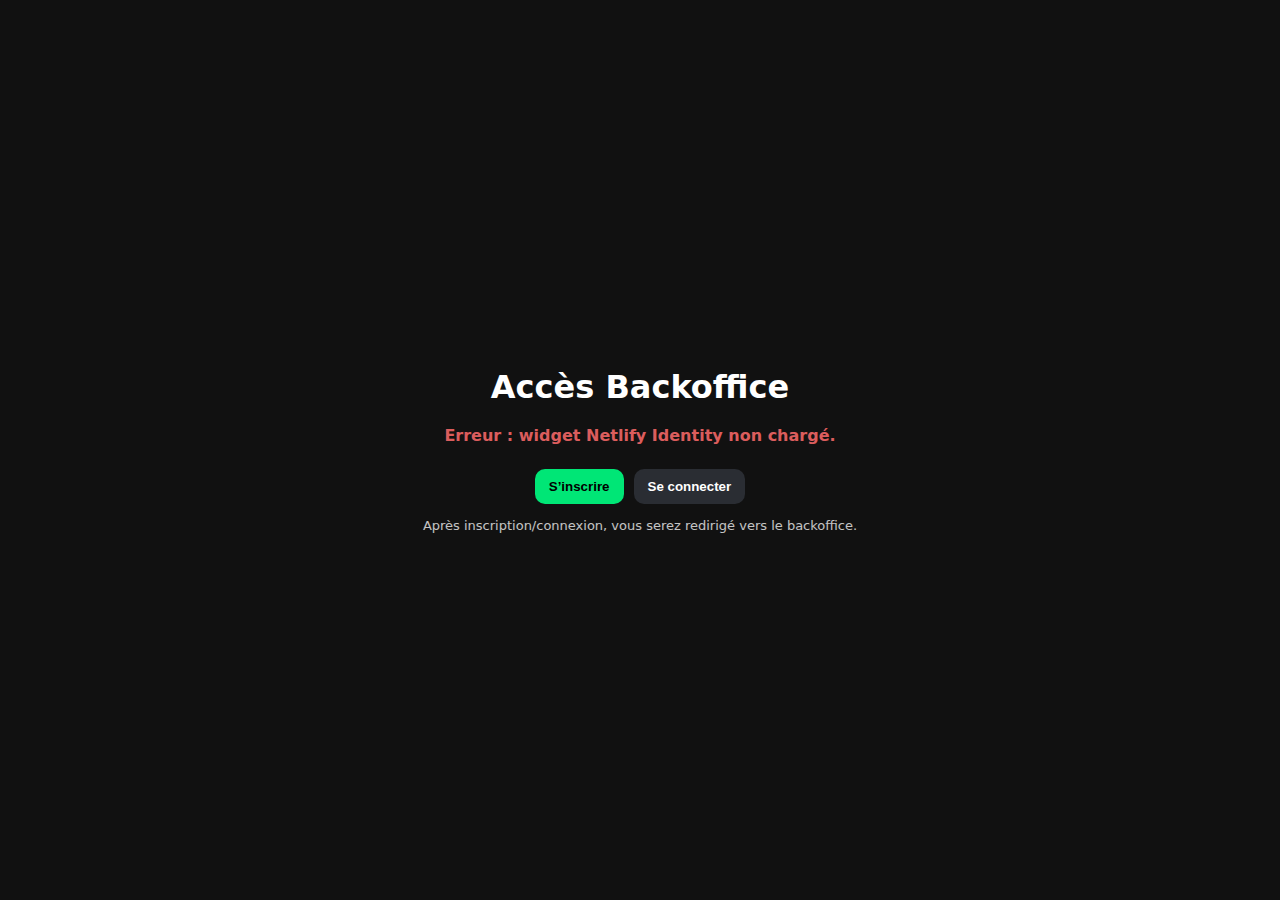
<file: signup.html>
<!DOCTYPE html>
<html lang="fr">
<head>
  <meta charset="UTF-8" />
  <title>Inscription Backoffice</title>
  <meta name="viewport" content="width=device-width, initial-scale=1" />
  <script src="https://identity.netlify.com/v1/netlify-identity-widget.js"></script>
  <style>
    :root { --accent:#00e676; --bg:#111; --fg:#fff; }
    *{ box-sizing:border-box }
    body{ margin:0; min-height:100vh; display:flex; align-items:center; justify-content:center; flex-direction:column; gap:14px; background:var(--bg); color:var(--fg); font-family:system-ui,-apple-system,Segoe UI,Roboto,Arial }
    h1{ margin:0 0 6px }
    p{ margin:0 0 10px; opacity:.85; text-align:center; max-width:520px }
    .bar{ display:flex; gap:10px; flex-wrap:wrap; justify-content:center }
    button{
      background:var(--accent); color:#000; border:0; padding:10px 14px; border-radius:10px;
      font-weight:700; cursor:pointer
    }
    .secondary{ background:#2a2d33; color:#fff }
    .err{ color:#ff6b6b; font-weight:700 }
    .hint{ opacity:.75; font-size:13px; text-align:center }
  </style>
</head>
<body>
  <h1>Accès Backoffice</h1>
  <p id="status">Chargement de l’authentification…</p>
  <div class="bar">
    <button id="signupBtn">S’inscrire</button>
    <button id="loginBtn" class="secondary">Se connecter</button>
  </div>
  <div class="hint">Après inscription/connexion, vous serez redirigé vers le backoffice.</div>

  <script>
    const API_URL = "https://lestandardiste.netlify.app/.netlify/identity";

    function show(msg, cls='') {
      const s = document.getElementById('status');
      s.textContent = msg;
      s.className = cls;
    }

    if (!window.netlifyIdentity) {
      show("Erreur : widget Netlify Identity non chargé.", "err");
    } else {
      // 1) Init avec l’endpoint correct
      netlifyIdentity.init({ APIUrl: API_URL });

      // 2) Si un token d’invitation est présent, lance le flow d’invite
      const hash = window.location.hash || "";
      const hasInvite = /invite_token=/.test(hash);

      netlifyIdentity.on('init', (user) => {
        if (user) {
          // déjà connecté
          window.location.href = "/backoffice/cms.html";
          return;
        }
        show(hasInvite ? "Invitation détectée, ouverture de l’inscription…" : "Prêt.");
        if (hasInvite) {
          // Ouvre directement la modale d’inscription pour consommer le token
          netlifyIdentity.open('signup');
        }
      });

      // 3) Boutons manuels
      document.getElementById('signupBtn').onclick = () => netlifyIdentity.open('signup');
      document.getElementById('loginBtn').onclick  = () => netlifyIdentity.open('login');

      // 4) Redirections après succès
      netlifyIdentity.on('signup', () => {
        // L’utilisateur doit parfois confirmer son email → puis login
        show("Inscription réussie. Redirection…");
        window.location.href = "/backoffice/cms.html";
      });
      netlifyIdentity.on('login', () => {
        show("Connexion réussie. Redirection…");
        window.location.href = "/backoffice/cms.html";
      });

      // 5) Gestion d’erreurs courantes (ex: email non confirmé)
      netlifyIdentity.on('error', (e) => {
        show("Erreur d’authentification : " + (e && e.message ? e.message : e), "err");
      });
    }
  </script>
</body>
</html>
</file>
